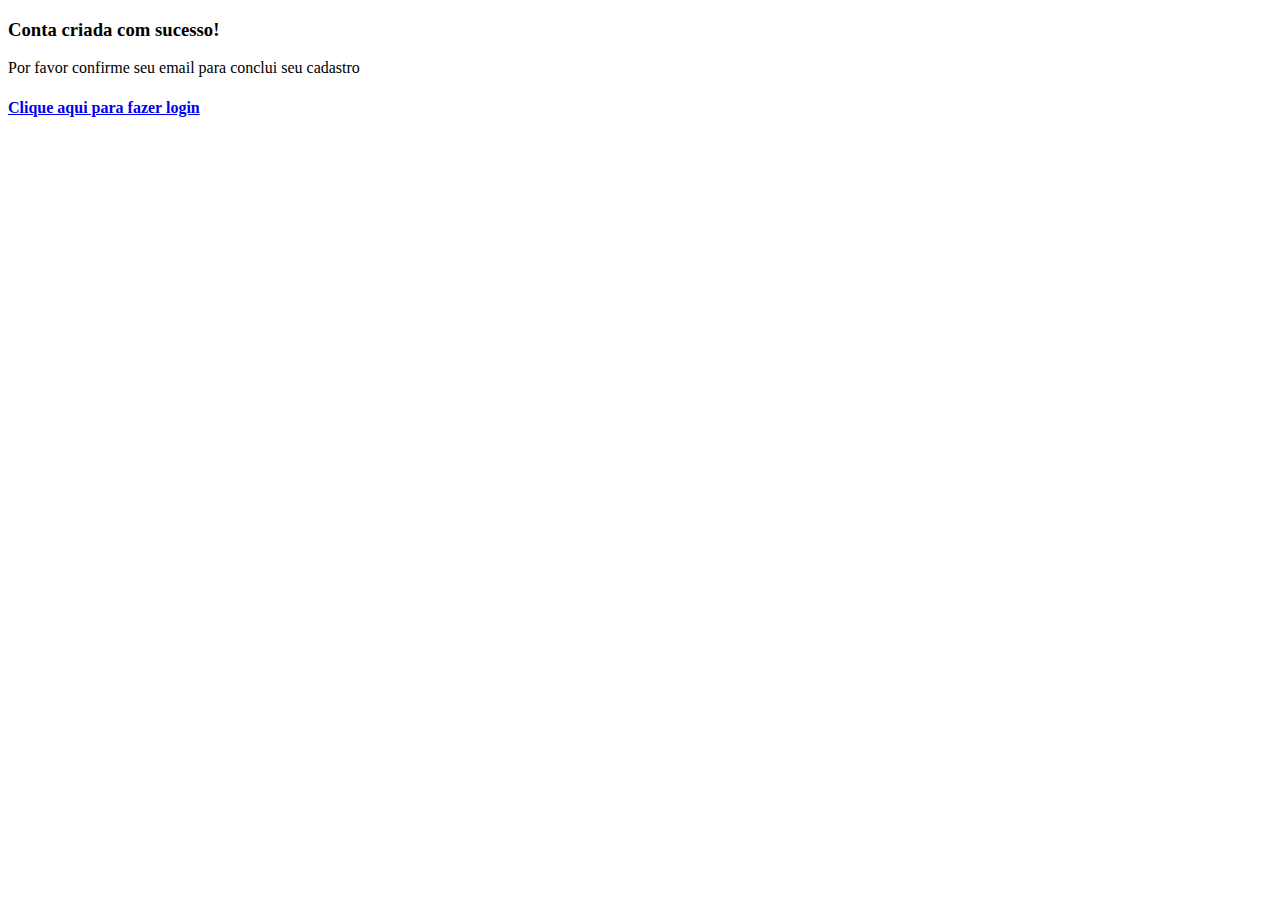
<file: confirmarEmail.html>
<!DOCTYPE html>
<html lang="en">
<head>
    <meta charset="UTF-8">
    <meta http-equiv="X-UA-Compatible" content="IE=edge">
    <meta name="viewport" content="width=device-width, initial-scale=1.0">
    <link href="https://cdn.jsdelivr.net/npm/bootstrap@5.2.2/dist/css/bootstrap.min.css" rel="stylesheet"
        integrity="sha384-Zenh87qX5JnK2Jl0vWa8Ck2rdkQ2Bzep5IDxbcnCeuOxjzrPF/et3URy9Bv1WTRi" crossorigin="anonymous">
    <title>Conta Criada!</title>
</head>
<body>
    <div class="container text-center">
        <h3>Conta criada com sucesso!</h3>
        <p>Por favor confirme seu email para conclui seu cadastro</p>     
        <h4><a href="index.html">Clique aqui para fazer login</a></h4>
    </div>
</body>
</html>
</file>
